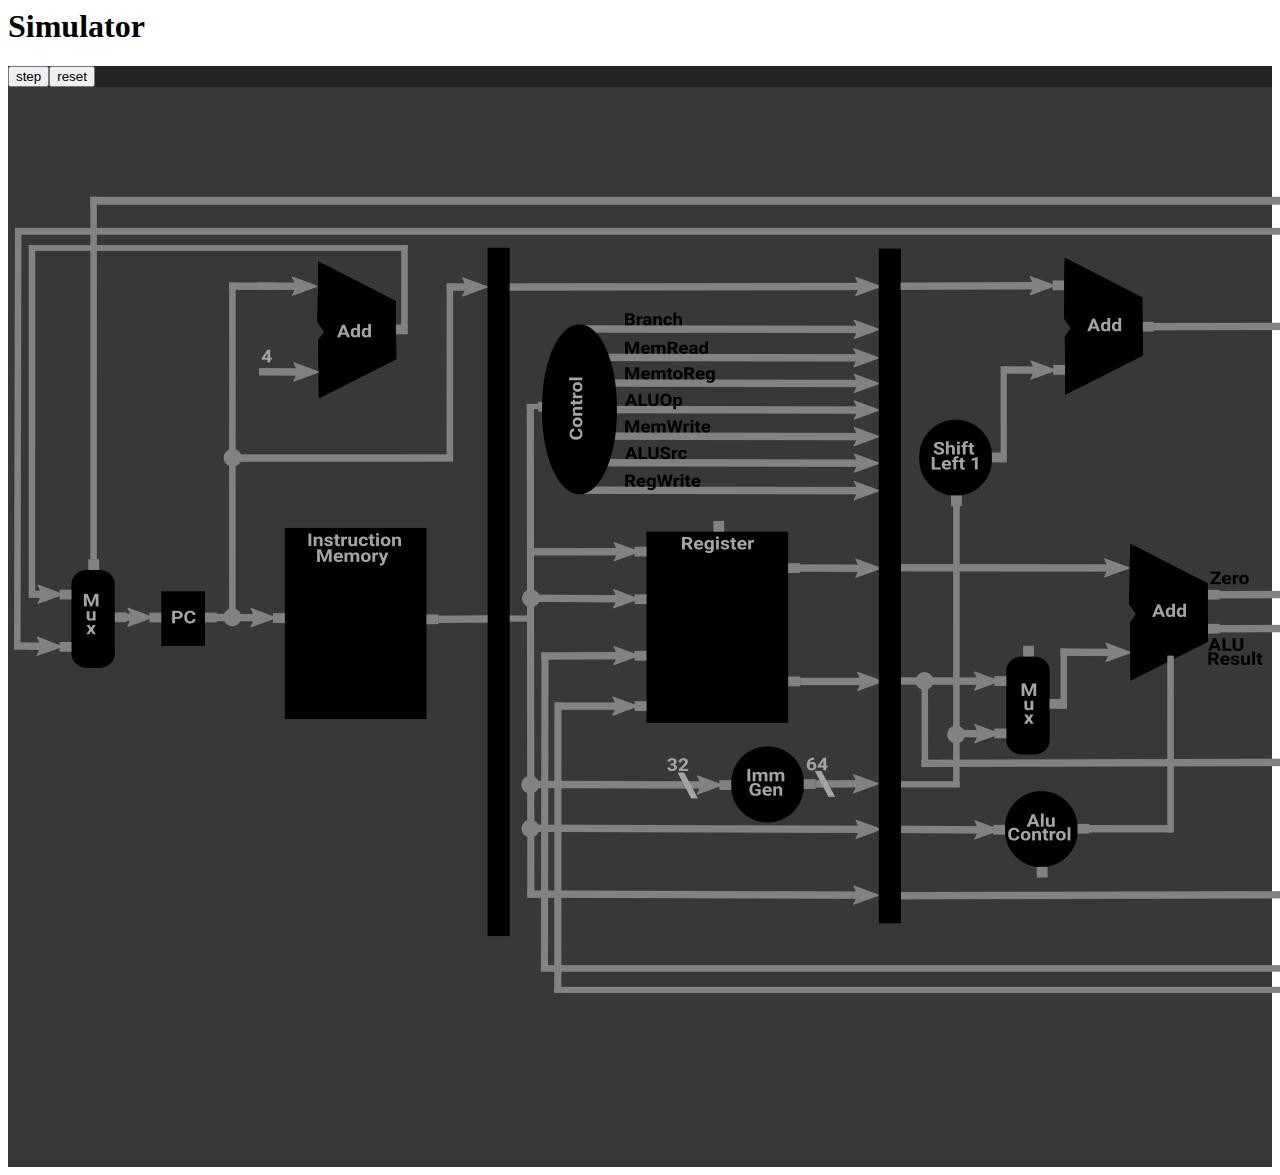
<file: index.html>
<html>
<link rel="icon" href="Content/Images/favicon.ico">

<head>
   <!-- <script type='module' src='pubsub.mjs'></script>-->
    <script type='module' src='risc-v_simulator.js'></script>
    <!--<script type='module' src='ui.mjs'></script>-->
    <link rel="stylesheet" href="./css/sim.css">
</head>

<body>
    <H1>Simulator</H1>
    <div class="toolBar">
        <button id="step">step</button><button id="reset">reset</button>
    </div>
    <div class="canvas">
        <canvas id="datapath" width="1920" height="1080"></canvas>
    </div>
</body>

</html>
</file>
<file: css/sim.css>
.toolBar{
    background-color: #252526;
}

.canvas{
    background-color: #383838;
}
</file>
